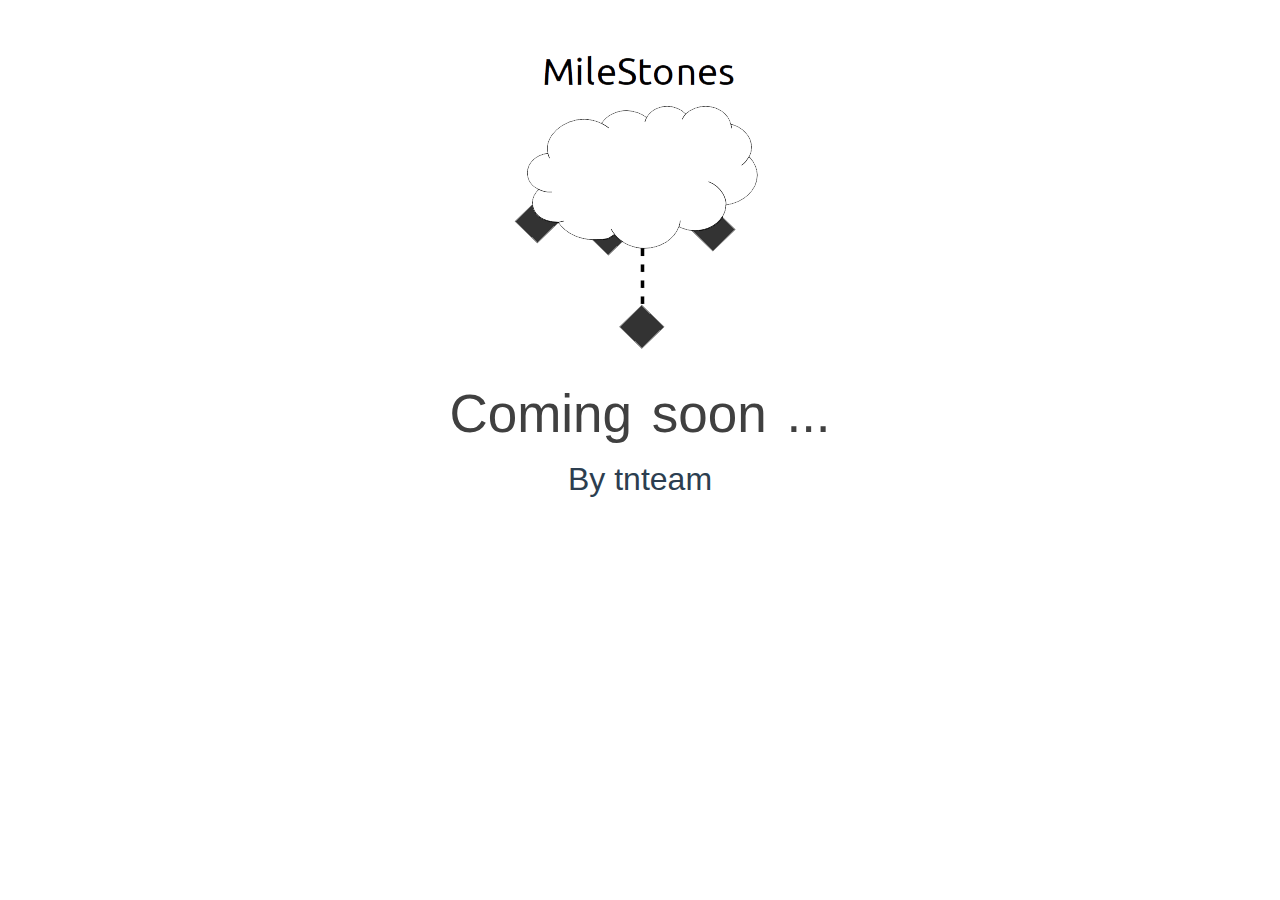
<file: resources/public/coming-soon.html>
<!DOCTYPE html>
<html lang="en">
  <head>
    <meta charset="utf-8">
    <meta http-equiv="X-UA-Compatible" content="IE=edge">
    <meta name="viewport" content="width=device-width, initial-scale=1">
    <meta name="description" content="">
    <meta name="author" content="tnteam">


   
    <title>Milestones</title>

    <!-- Bootstrap core CSS -->
    <link href="css/bootstrap.min.css" rel="stylesheet">
     <link href="css/custom.css" rel="stylesheet">
  

    <!-- HTML5 shim and Respond.js IE8 support of HTML5 elements and media queries -->
    <!--[if lt IE 9]>
      <script src="https://oss.maxcdn.com/html5shiv/3.7.2/html5shiv.min.js"></script>
      <script src="https://oss.maxcdn.com/respond/1.4.2/respond.min.js"></script>
    <![endif]-->
  </head>

  <body>


  <div class="container">
    <center>
      <img src="milestones-logo.png">
      <h1>Coming soon ...</h1>
      <h2>By tnteam</h2>
    </center>

  
  </div> <!-- /container -->


  </body>
</html>
</file>
<file: resources/public/css/custom.css>
h1 {
  font-family:'AmaticSCBold', Verdana, Geneva, sans-serif;
  font-size: 53px;
  font-weight: normal;
  word-spacing:5px;
  letter-spacing: 0px;
  line-height: 55px;
  color: #404040;
  margin-top:22px;}

  body {

    padding-bottom: 40px;
    padding-top: 40px;
}
</file>
